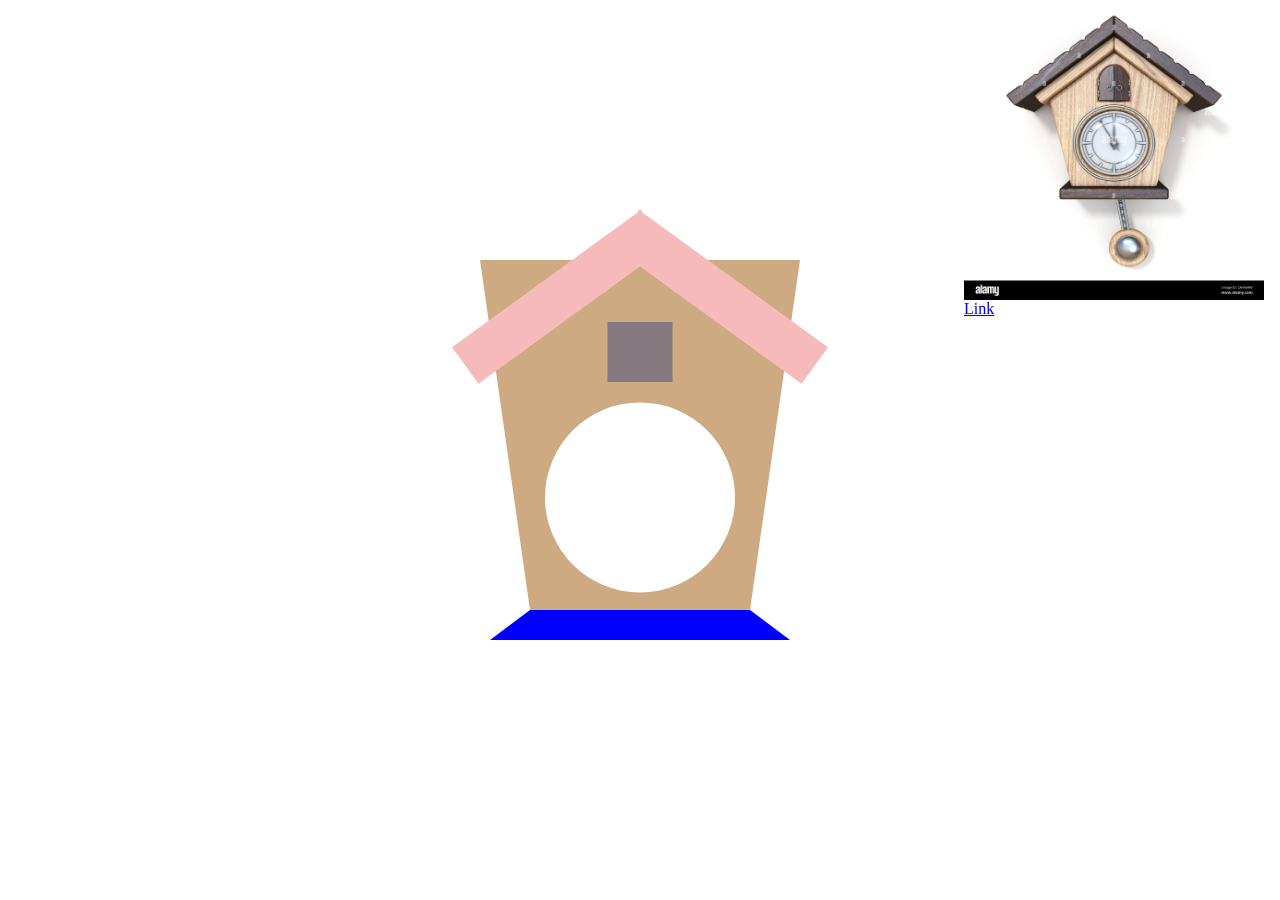
<file: Cookoo/index.html>
<!DOCTYPE html>
<html lang="en">

<head>
    <meta charset="UTF-8">
    <meta http-equiv="X-UA-Compatible" content="IE=edge">
    <meta name="viewport" content="width=device-width, initial-scale=1.0">
    <title>Cookoo</title>
    <link rel="stylesheet" href="styles.css">
</head>

<body>
    <div class="ref">
        <img src="./reference/traditional-wooden-cuckoo-clock-front-view-3d-2AYAX4W.jpg"
            alt="https://www.alamy.com/traditional-wooden-cuckoo-clock-front-view-3d-image343832745.html">
        <span><a href="https://www.alamy.com/traditional-wooden-cuckoo-clock-front-view-3d-image343832745.html"
                target="_blank">Link</a></span>

    </div>
    <main>
        <div class="roof">
            <div class="roof-frame-l">

            </div>
            <div class="roof-frame-r">

            </div>
        </div>
        <div class="wall">
            <div class="bird_house">

            </div>
            <div class="clock">

            </div>
        </div>
        <div class="flooring">

        </div>
    </main>
</body>

</html>
</file>
<file: Cookoo/styles.css>
* {
  margin: 0;
  padding: 0;
}
body {
  /* background: green; */

  width: 100%;
  height: 100vh;
  overflow: hidden;
  position: relative;
  display: flex;
}
main {
  /* width: 500px;
  height: 500px; */
  /* background: green; */
  margin: auto;
  position: relative;
}
.roof {
  z-index: 2;
}

.roof-frame-l,
.roof-frame-r {
  width: 200px;
  top: 12%;
}
.roof-frame-l {
  border-left: 35px solid transparent;
  border-bottom: 45px solid rgb(247, 186, 186);
  left: 40%;
  transform: rotate(36deg) translate(-10%, -50%) scale(1, -1);
  position: absolute;
}

.roof-frame-r {
  border-right: 35px solid transparent;
  border-bottom: 45px solid rgb(247, 186, 186);
  right: 40%;
  transform: rotate(-36deg) translate(10%, -50%) scale(1, -1);
  position: absolute;
}

.wall {
  width: 220px;
  position: static;
  border-top: 350px solid #ceaa83;
  border-left: 50px solid transparent;
  border-right: 50px solid transparent;
  margin: auto;
}
.bird_house {
  width: 65px;
  height: 60px;
  background-color: #84797f;
  bottom: 60%;
  left: 50%;
  transform: translate(-50%, -50%);
  position: absolute;
}
.clock {
  width: 190px;
  height: 190px;
  border-radius: 100%;
  background-color: #fff;
  bottom: 0%;
  left: 50%;
  transform: translate(-50%, -25%);
  position: absolute;
}
.flooring {
  border-left: 40px solid transparent;
  border-right: 40px solid transparent;
  border-bottom: 30px solid blue;
  margin: auto;
  width: 220px;
}

.ref {
  position: absolute;
  top: 0;
  right: 1rem;
  display: grid;
}
.ref img {
  width: 300px;
  height: 300px;
}
</file>
